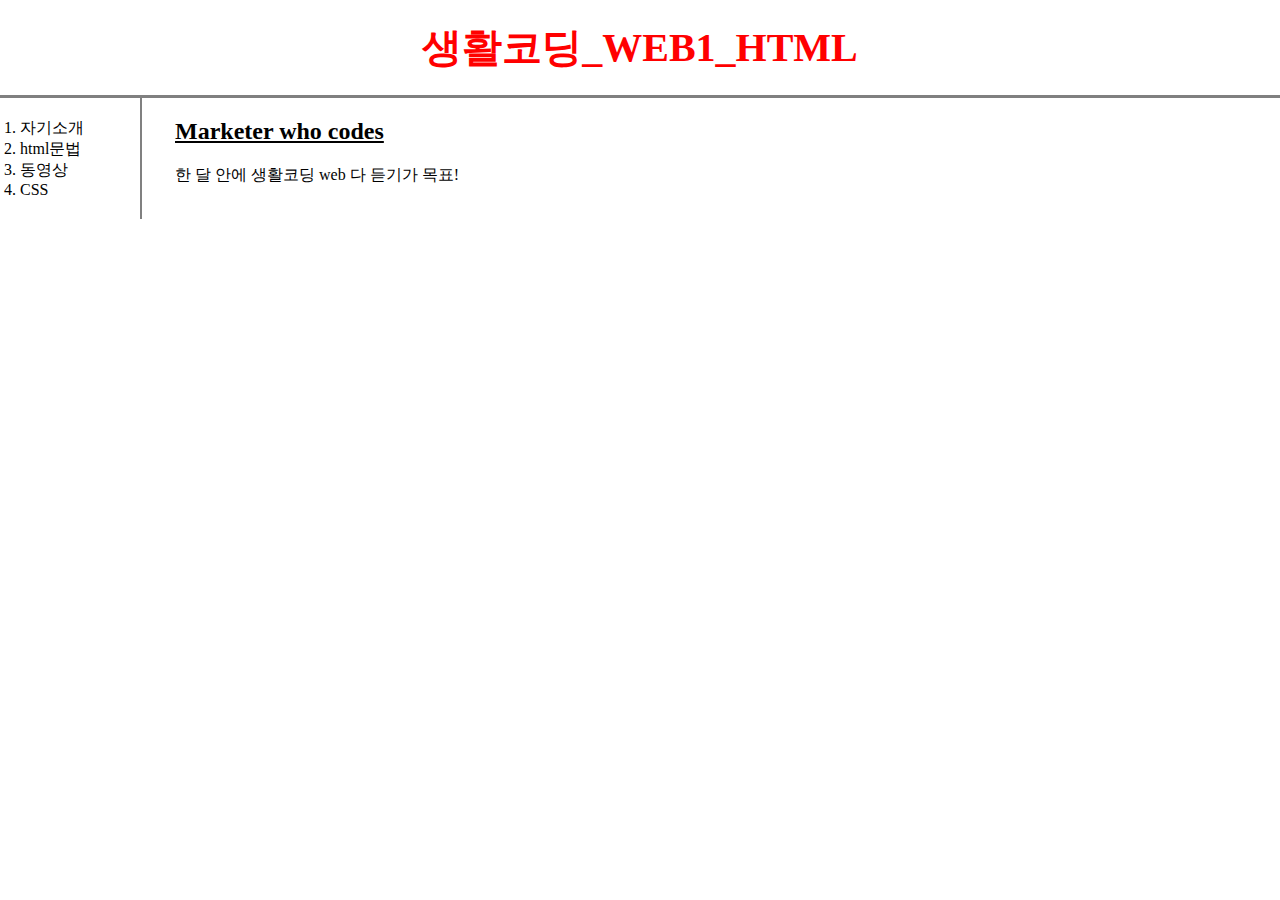
<file: index.html>
<!doctype html>
<html>
<head>
  <title>WEB1_html_생활코딩</title>
  <meta charset="utf-8">
  <link rel="stylesheet" href="style.css">

</head>

<body>
  <h1><a href="index.html" id = 'active'>생활코딩_WEB1_HTML</a></h1>
  <grid id="grid">
    <ol>
      <li><a href="1.html">자기소개</a></li>
      <li><a href="2.html" class="언어">html문법</a></li>
      <li><a href="3.html">동영상</a></li>
      <li><a href="4.html" class="언어">CSS</a></li>
    </ol>
    <grid id="article">
      <h2><strong><u>Marketer who codes</u></strong></h1>
      한 달 안에 생활코딩 web 다 듣기가 목표!
    </grid>
  </grid>


</body>
</html>
</file>
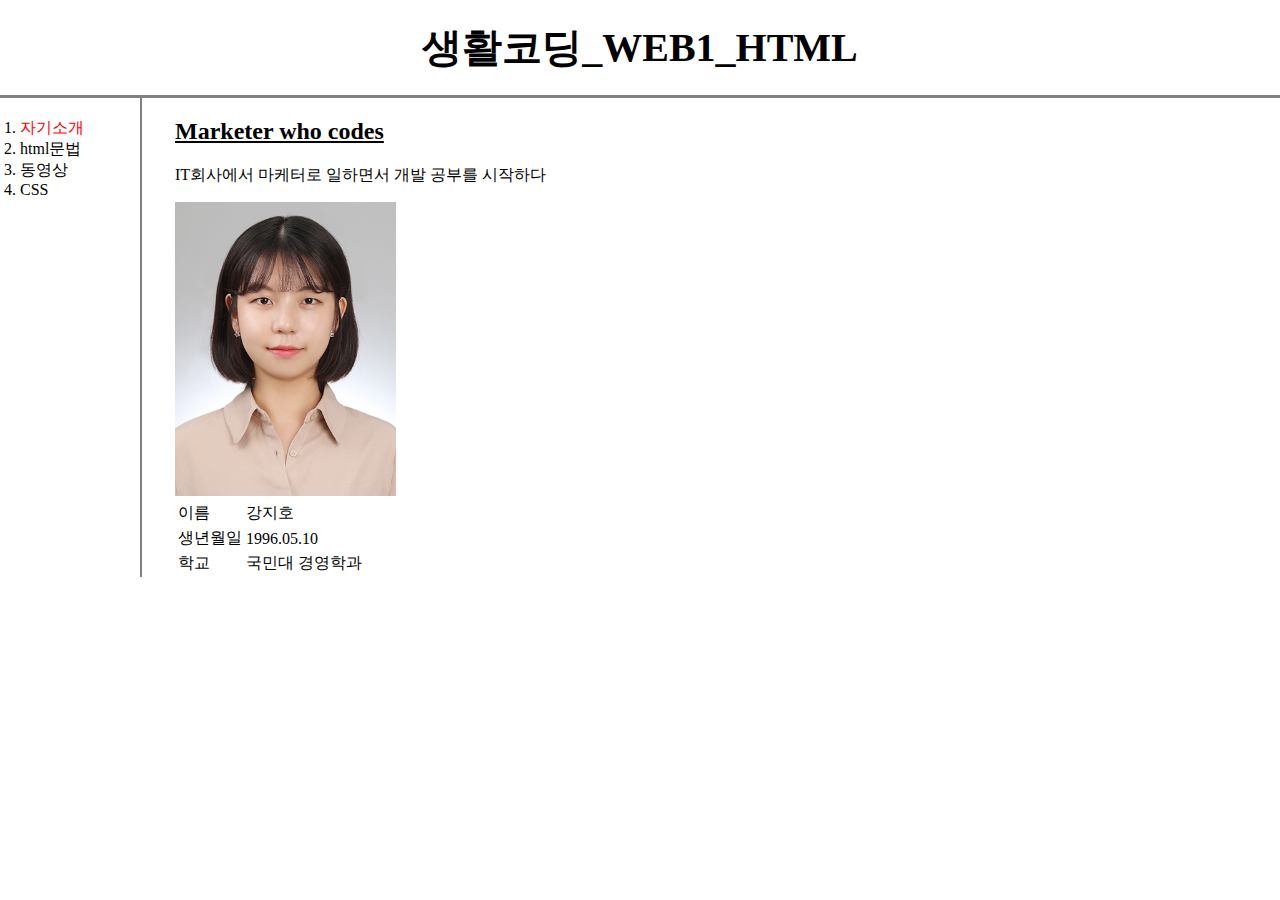
<file: 1.html>
<!doctype html>
<html>
<head>
  <title>WEB1_html_자기소개</title>
  <meta charset="utf-8">
  <link rel="stylesheet" href="style.css">
</head>

<body>
  <h1><a href="index.html">생활코딩_WEB1_HTML</a></h1>
  <div id="grid">
    <ol>
      <li><a href="1.html" id = 'active'>자기소개</a></li>
      <li><a href="2.html">html문법</a></li>
      <li><a href="3.html">동영상</a></li>
      <li><a href="4.html">CSS</a></li>
    </ol>

    <!--
    <ol>
      <li><a href="1.html">자기소개</a></li>
      <li><a href="2.html">html문법</a></li>
      <li><a href="3.html">동영상</a></li>
    </ol>
    --->
    <div id="article">
      <h2><strong><u>Marketer who codes</u></strong></h1>
      <p>
        IT회사에서 마케터로 일하면서 개발 공부를 시작하다
      </p>
      <img src="강지호.jpg" width="20%">
      <br>
        <table>
          <tr>
            <td>이름</td>
            <td>강지호</td>
          </tr>
          <tr>
            <td>생년월일</td>
            <td>1996.05.10</td>
          </tr>
          <tr>
            <td>학교</td>
            <td>국민대 경영학과</td>
          </tr>
        </table>

    </div>
  </div>


</body>
</html>
</file>
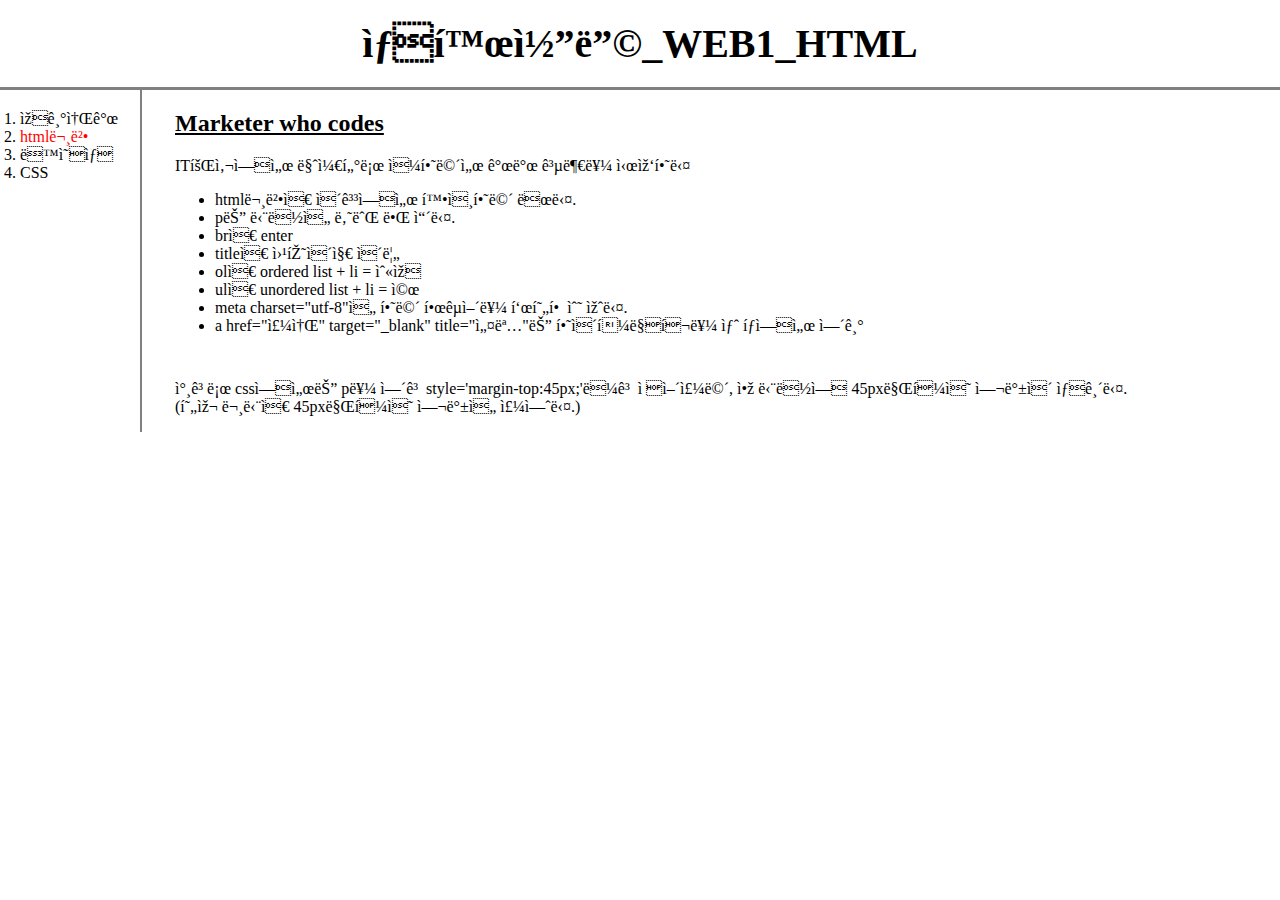
<file: 2.html>
<!doctype html>
<html>
<head>
  <title>WEB1_html_문법</title>
  <link rel="stylesheet" href="style.css">

</head>

<body>
  <h1><a href="index.html">생활코딩_WEB1_HTML</a></h1>
  <grid id = 'grid'>

    <ol>
      <li><a href="1.html">자기소개</a></li>
      <li><a href="2.html" id="active">html문법</a></li>
      <li><a href="3.html">동영상</a></li>
      <li><a href="4.html" class="언어">CSS</a></li>

    </ol>
    <grid id = 'article'>
      <h2><strong><u>Marketer who codes</u></strong></h1>
      IT회사에서 마케터로 일하면서 개발 공부를 시작하다<br>


      <p>
        <ul>
          <li>html문법은 <a href="https://www.w3.org/TR/html5/" target="_blank" title="HTML5 specification">이곳</a>에서 확인하면 된다.</li>
          <li>p는 단락을 나눌 때 쓴다.</li>
          <li>br은 enter</li>
          <li>title은 웹페이지 이름</li>
          <li>ol은 ordered list + li = 숫자</li>
          <li>ul은 unordered list + li = 쩜</li>
          <li>meta charset="utf-8"을 하면 한국어를 표현할 수 있다.</li>
          <li>a href="주소" target="_blank" title="설명"는 하이퍼링크를 새 탭에서 열기</li>
        </ul>
      </p>

      <p style="margin-top:45px;">
        참고로 css에서는 p를 열고 style='margin-top:45px;'라고 적어주면, 앞 단락에 45px만큼의 여백이 생긴다.<br>
        (현재 문단은 45px만큼의 여백을 주었다.)
      </p>
    </grid>
  </grid>
</body>
</html>
</file>
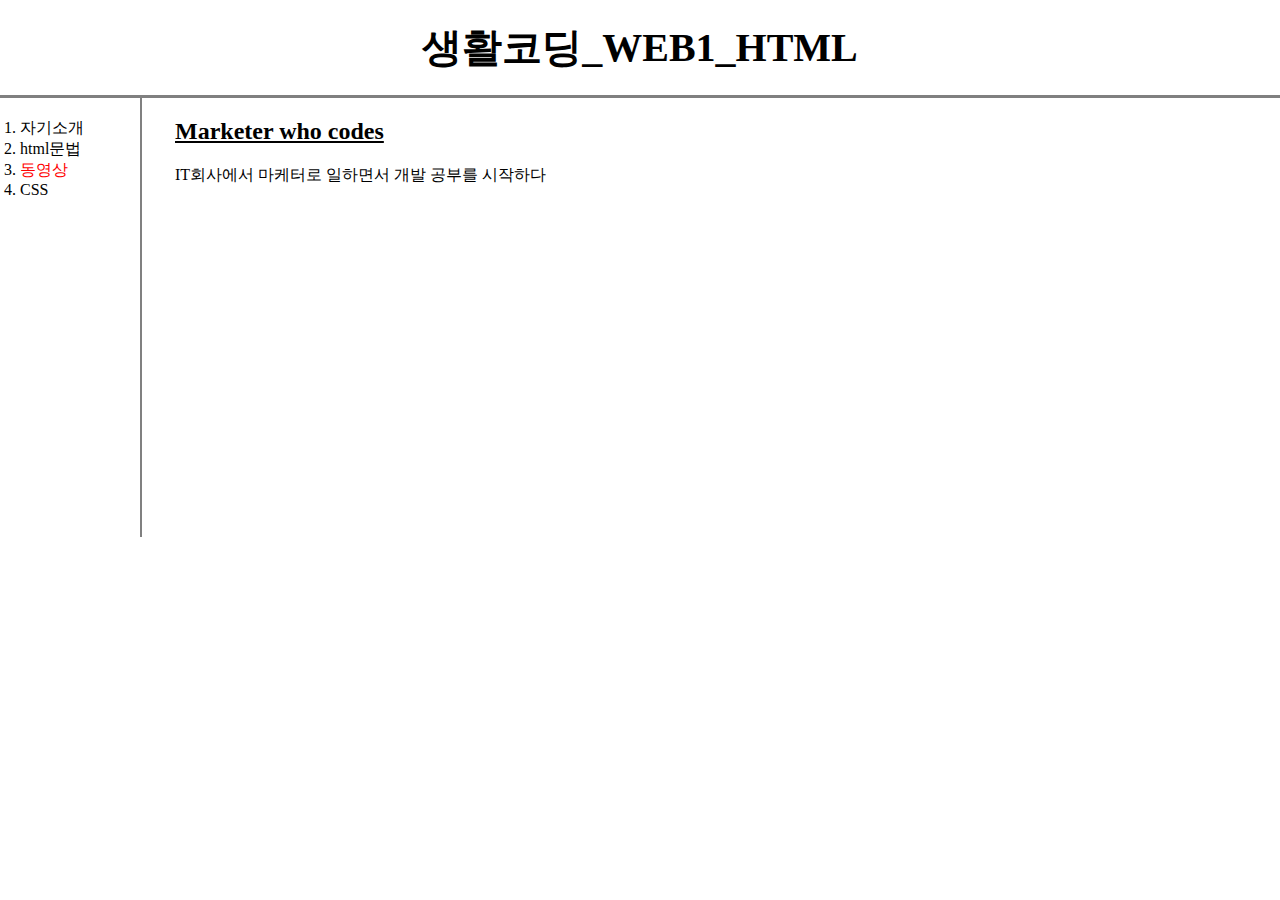
<file: 3.html>
<!doctype html>
<html>
<head>
  <title>WEB1_html_미정</title>
  <meta charset="utf-8">
  <link rel="stylesheet" href="style.css">

</head>

<body>
  <h1><a href="index.html">생활코딩_WEB1_HTML</a></h1>
  <grid id = 'grid'>
    <ol>
      <li><a href="1.html">자기소개</a></li>
      <li><a href="2.html">html문법</a></li>
      <li><a href="3.html"id="active">동영상</a></li>
      <li><a href="4.html">CSS</a></li>
    </ol>
    <grid id="article">
      <h2><strong><u>Marketer who codes</u></strong></h1>
      IT회사에서 마케터로 일하면서 개발 공부를 시작하다<br>

      <p>
        <iframe width="560" height="315" src="https://www.youtube.com/embed/7T7r_oSp0SE" title="YouTube video player" frameborder="0" allow="accelerometer; autoplay; clipboard-write; encrypted-media; gyroscope; picture-in-picture" allowfullscreen></iframe>
      </p>
    </grid>
  </grid>

</body>
</html>
</file>
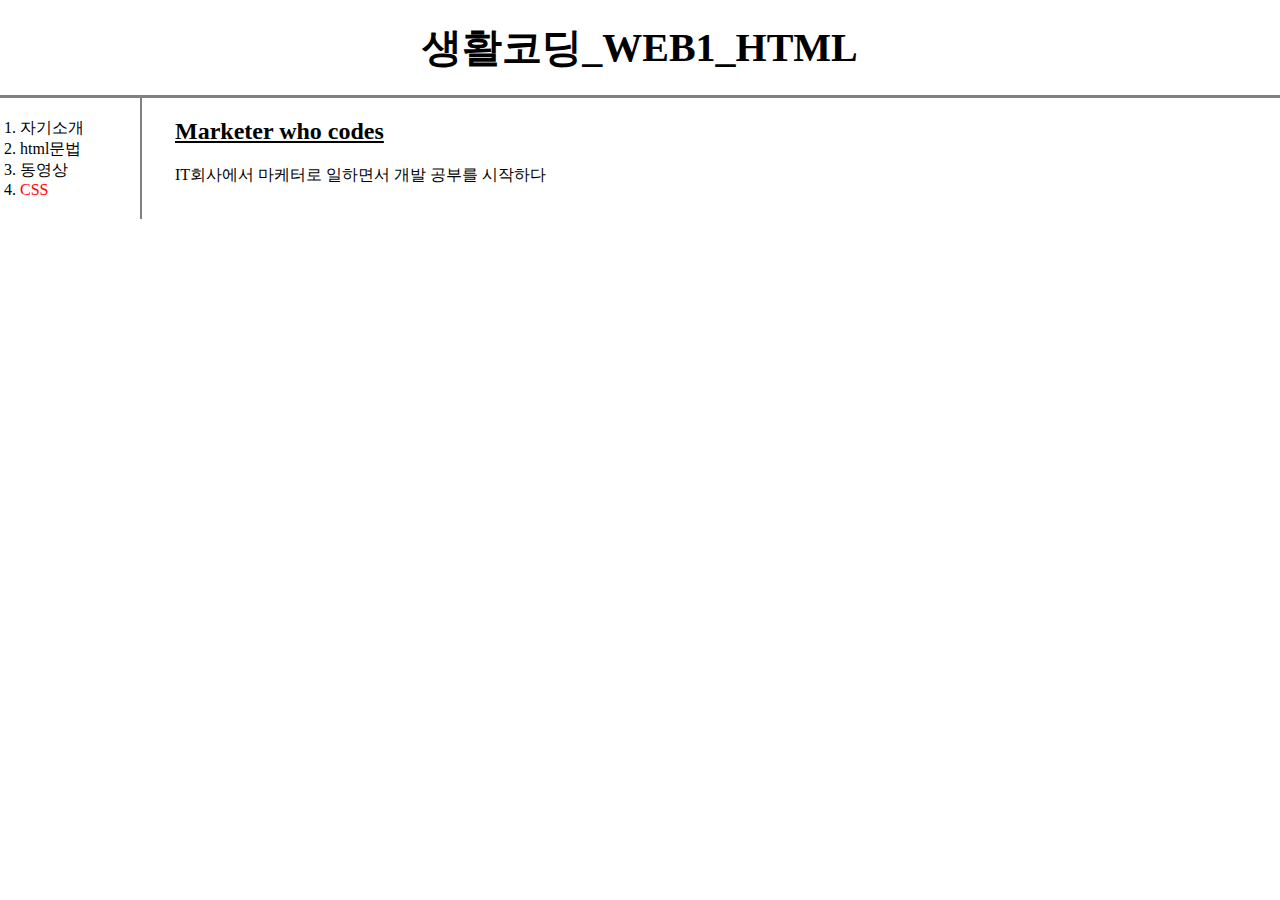
<file: 4.html>
<!doctype html>
<html>
<head>
  <title>WEB1_html_미정</title>
  <meta charset="utf-8">
  <link rel="stylesheet" href="style.css">

</head>

<body>
  <h1><a href="index.html">생활코딩_WEB1_HTML</a></h1>
  <grid id="grid">
    <ol>
      <li><a href="1.html">자기소개</a></li>
      <li><a href="2.html">html문법</a></li>
      <li><a href="3.html">동영상</a></li>
      <li><a href="4.html"id="active">CSS</a></li>
    </ol>
    <grid id="article">
      <h2><strong><u>Marketer who codes</u></strong></h1>
      IT회사에서 마케터로 일하면서 개발 공부를 시작하다<br>
    </grid>

  </grid>
</body>
</html>
</file>
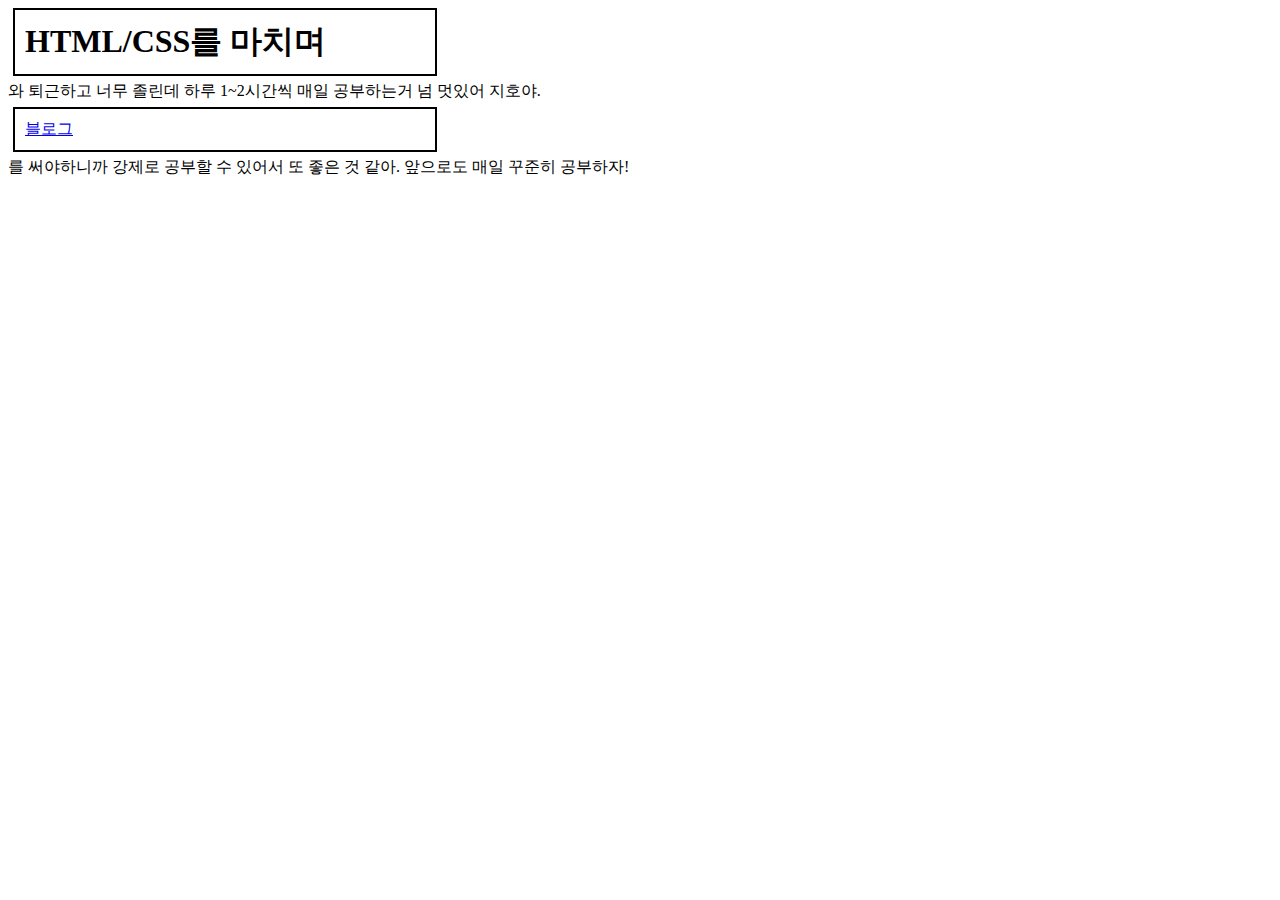
<file: box.html>
<!doctype html>
<html>
<head>
  <meta charset="utf-8">
  <title></title>
  <style>

    /*
    block level element: 화면 전체를 쓰는 태그
    inline element: 자기 크기만큼 쓰는 태그
    display:block or inline 으로 개별 설정 가능

    h1, a{
      border-width:2px;
      border-color:black;
      border-style:solid;
    }
    위 내용을 밑처럼 줄일 수 있음
    */
    h1, a{
      border: 2px black solid;
      padding: 10px;
      margin: 5px;
      display:block;
      width: 400px;
    }

  </style>
</head>

<body>
  <h1>HTML/CSS를 마치며</h1>와 퇴근하고 너무 졸린데 하루 1~2시간씩 매일 공부하는거 넘 멋있어 지호야. <a href="https://www.naver.com/mangtojh">블로그</a>를 써야하니까 강제로 공부할 수 있어서 또 좋은 것 같아. 앞으로도 매일 꾸준히 공부하자!
</body>
</html>
</file>
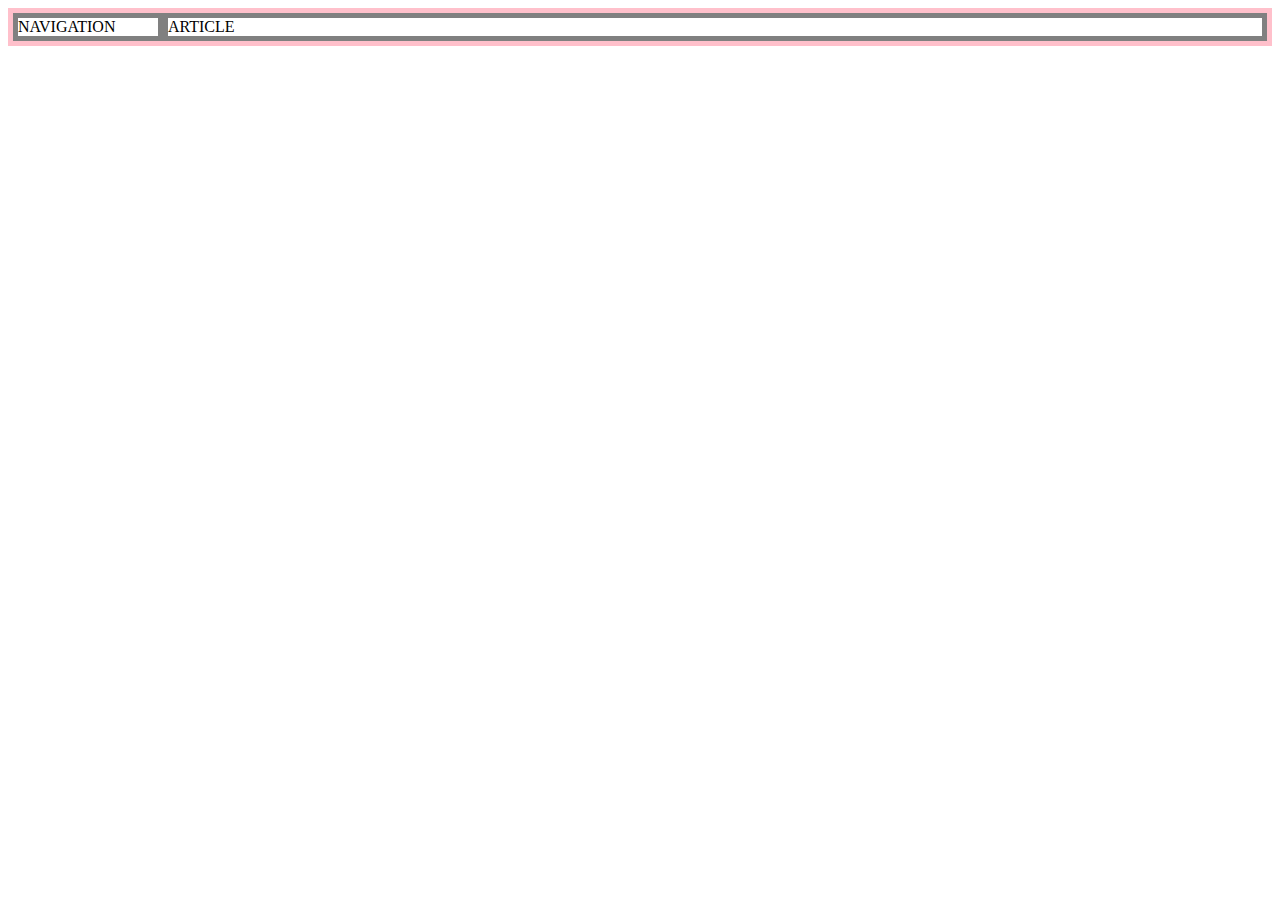
<file: grid.html>
<!DOCTYPE html>
<html>
  <head>
    <meta charset="utf-8">
    <title></title>
    <style>
      #grid{
        border: 5px solid pink;
        display:grid;
        grid-template-columns: 150px 1fr;
        /*
        grid의 템플렛은 열로 하겠다.
        첫번째 열: 150px
        두번째 열: 남은 공간을 1비율로 모두 차지 하겠다.
        만약 첫번째 열, 두번째열을 화면 전체 중 a대 b비율로 갖고 싶다면?
        grid-template-columns: afr bfr
        */

      }
      div{
        border:5px solid gray;
      }
      /*
      CSS 내의 주석: /* 내용 */
      /*
      HTML주석: <!-- 내용 --->
      */

    </style>

  </head>
  <body>
    <!--
      특별한 목적 없이 디자인 용도로 사용하는 태그
      block level element: div
      inline level element: span
    --->
    <div id="grid">
      <div>NAVIGATION</div>
      <div>ARTICLE</div>
    </div>

  </body>
</html>
</file>
<file: style.css>
body{
  margin: 0;
}
a {
  color:black;
  text-decoration: none;
}
h1 {
  font-size: 40px;
  text-align: center;
  border-bottom: 3px solid gray;
  /*text-decoration:underline*/
  margin: 0;
  padding:20px
}

#active{
  color:red;
}
#grid ol{
  border-right: 2px solid gray;
  width:100px;
  margin: 0;
  padding: 20px;
}
#grid{
  display: grid;
  grid-template-columns: 150px 1fr;
}
ol{
  padding-left: 40px;
  padding-right: 7px;
}
#article{
  padding-left: 25px;
}

@media(max-width:600px) {
  #grid{
    display: block;
  }
  #grid ol {
    border-right: none;
    border-bottom: 2px solid gray;
  }
  }
}
</file>
